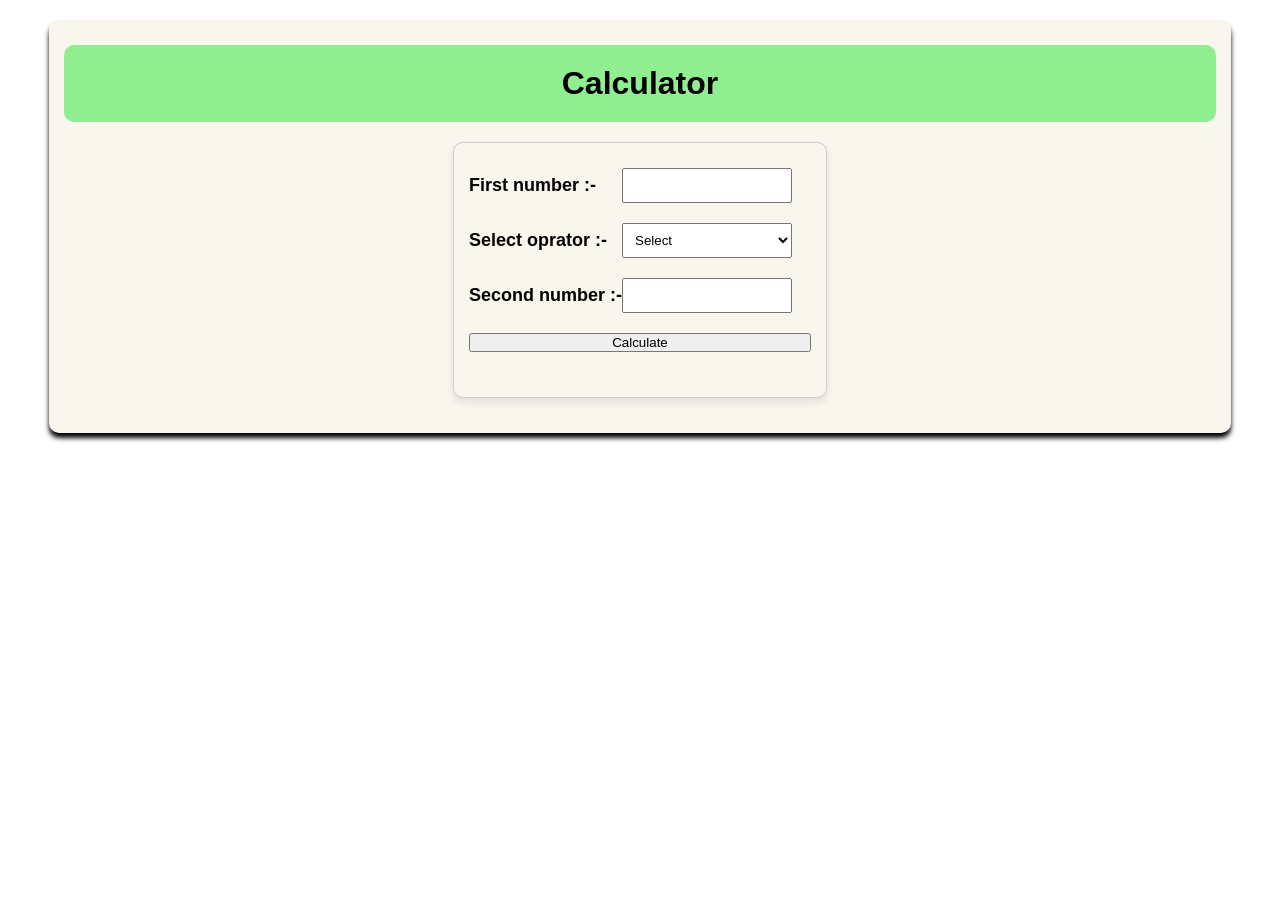
<file: index.html>
<!DOCTYPE html>
<html>

<head>
  <meta charset="UTF-8">
  <meta name="viewport" content="width=device-width, initial-scale=1">
  <title>my js projects</title>
  <link rel="stylesheet" href="cal.css">
</head>

<body>
  <div class="card">
  <header class="head">
   <h1> Calculator </h1>
  </header>
  <main class="main">
    <div class="calculator">
    
      <lebel class="lebal" >First number :-</lebel>
      <input type="number" id="num1">
    
    
    <lebel class="lebal">Select oprator :-</lebel>
    <select id="operation">
  <option value="none">Select</option>
      <option value="+">+</option>
      <option value="-">-</option>
    <option value="*">*</option>
   <option value="/">/</option>
    </select>
    
  
    <lebel class="lebal"> Second number :-</lebel>
   <input type="number" id="num2">
      <button onclick="calculator()" class="full-width">Calculate</button>
      
      <h3 id="outputArea" class="full-width"></h3> 
  
  </div>
  </main>
  </div>
  <script src="cal.js"></script>
</body>

</html>
</file>
<file: cal.css>
*{
  margin: 10px 0;
  padding: 0;
  font-family: sans-serif; }
.card{
  width: 90%;
  background-color: #F9F6EE;
  border-radius: 10px;
  box-shadow: 0 5px 5px;
  padding: 15px;
  margin: 0 auto;
  column-gap: 20px;
  

}

.head{
  display:flex;
  justify-content:center;
padding: 10px;
  background-color: lightgreen;
  border-radius: 10px;
}
.main{
  margin-top:10px ;
  display: flex;
  flex-direction: column;
  align-items: center;
  justify-content: center;
  gap: 10px;
  }
.calculator{
  display:grid;
  grid-template-columns: auto 1fr;
  justify-content: center;
  align-items: center;
  padding: 15px;
  border: 1px solid #ccc;
    border-radius: 10px;
    box-shadow: 0 4px 8px rgba(0,0,0,0.1);
}
.lebal{
  font-size: 18px;
  font-weight: bold;
  text-align: left;
}
.calculator input,select{
  width: 90%;
    padding: 8px;
    box-sizing: border-box;
}
.full-width{
  grid-column: span 2;
  margin-top: 10px;
  
}
</file>
